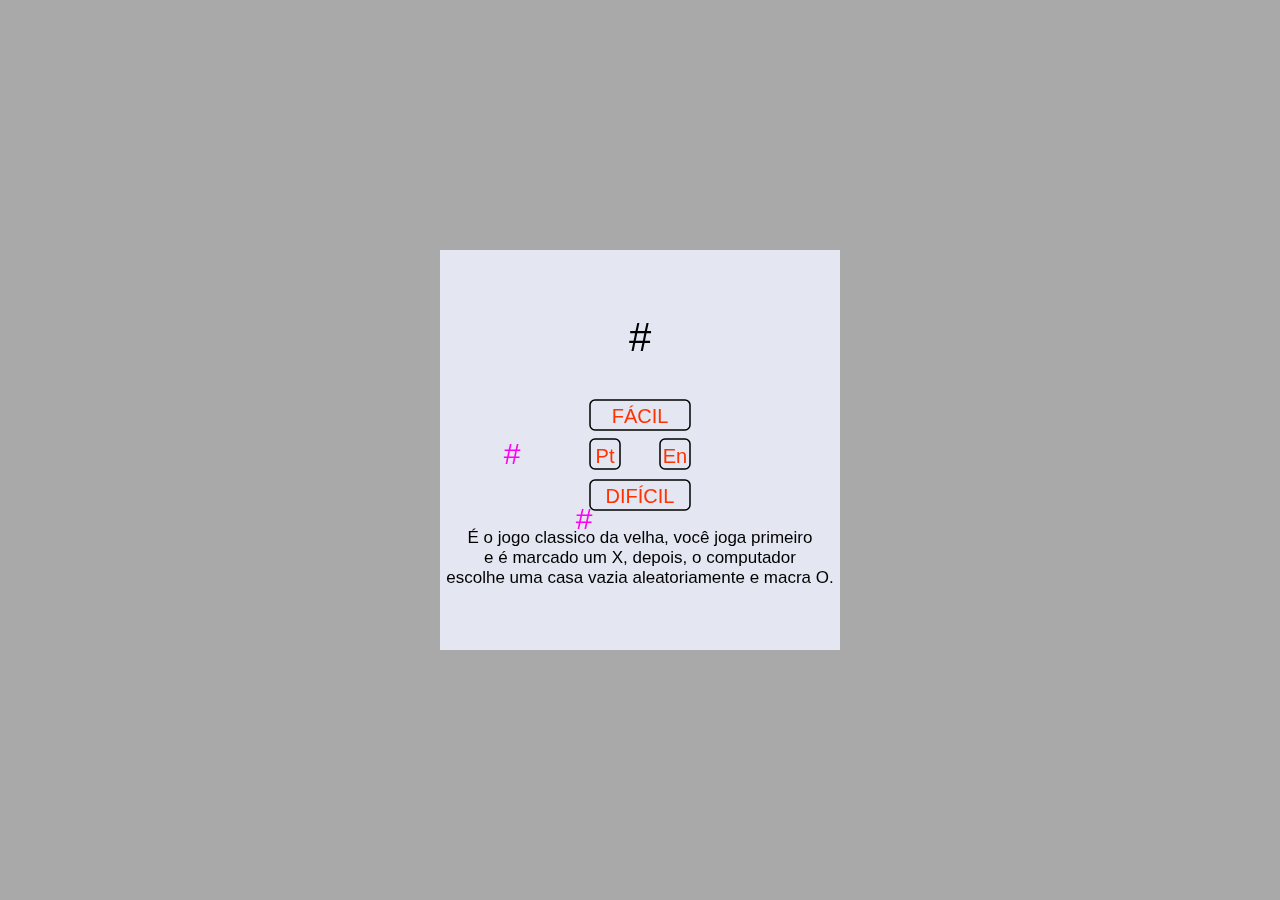
<file: index.html>
<!DOCTYPE html>
<html lang="pt">

<head>
  <meta charset="utf-8">
  <meta name="viewport" content="width=device-width, initial-scale=1.0">
  <link rel="stylesheet" type="text/css" href="./style.css" media="screen" />
  <link rel="shortcut icon" href="./favicom/favicon-32x32.png" type="image/x-icon" />
  <title>Jogo da velha</title>
  <style>
    body {
      padding: 0;
      margin: 0;
    }
  </style>
  <script src="p5.min.js"></script>
  <script src="sketch.js"></script>
</head>

<body>
  <main>
    <canvas ></canvas>
  </main>
</body>

</html>
</file>
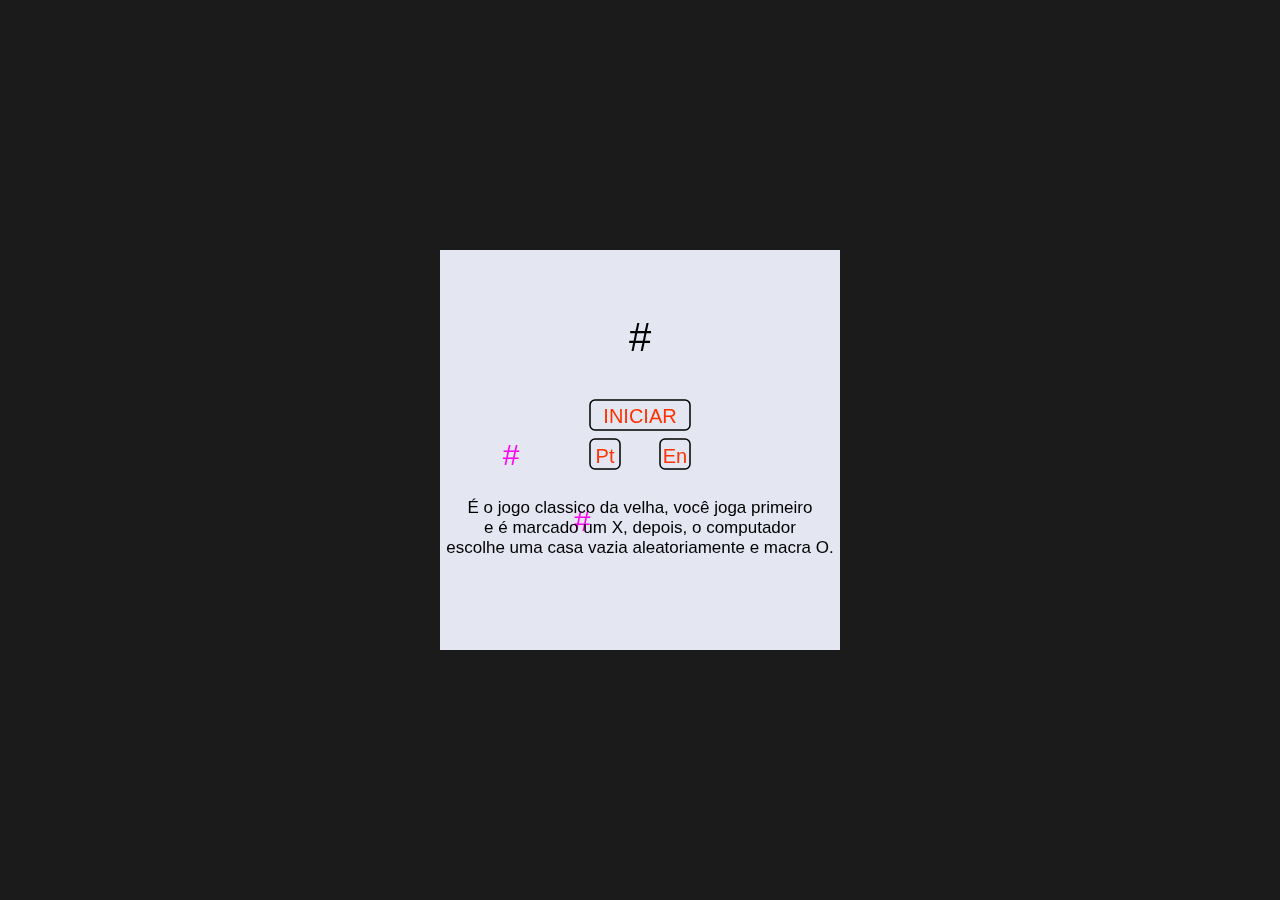
<file: jogo da velha p5.js/index.html>
<!DOCTYPE html>
<html lang="pt">

<head>
  <meta charset="utf-8">
  <meta name="viewport" content="width=device-width, initial-scale=1.0">
  <link rel="stylesheet" type="text/css" href="./style.css" media="screen" />
  <title>Jogo da velha</title>
  <style>
    body {
      padding: 0;
      margin: 0;
      background-color: #1b1b1b;
    }
  </style>
  <script src="p5.min.js"></script>
  <script src="sketch.js"></script>
</head>

<body>
  <main>
    <canvas ></canvas>
  </main>
</body>

</html>
</file>
<file: style.css>
body{
    background-color: rgb(170, 169, 169) ;
}

canvas{
    position: absolute;
    top:50%;
    left: 50%;
    transform: translate(-50%, -50%);
}
</file>
<file: jogo da velha p5.js/style.css>
body{
    background-color: rgb(177, 175, 175) ;
}

canvas{
    position: absolute;
    top:50%;
    left: 50%;
    transform: translate(-50%, -50%);
}
</file>
